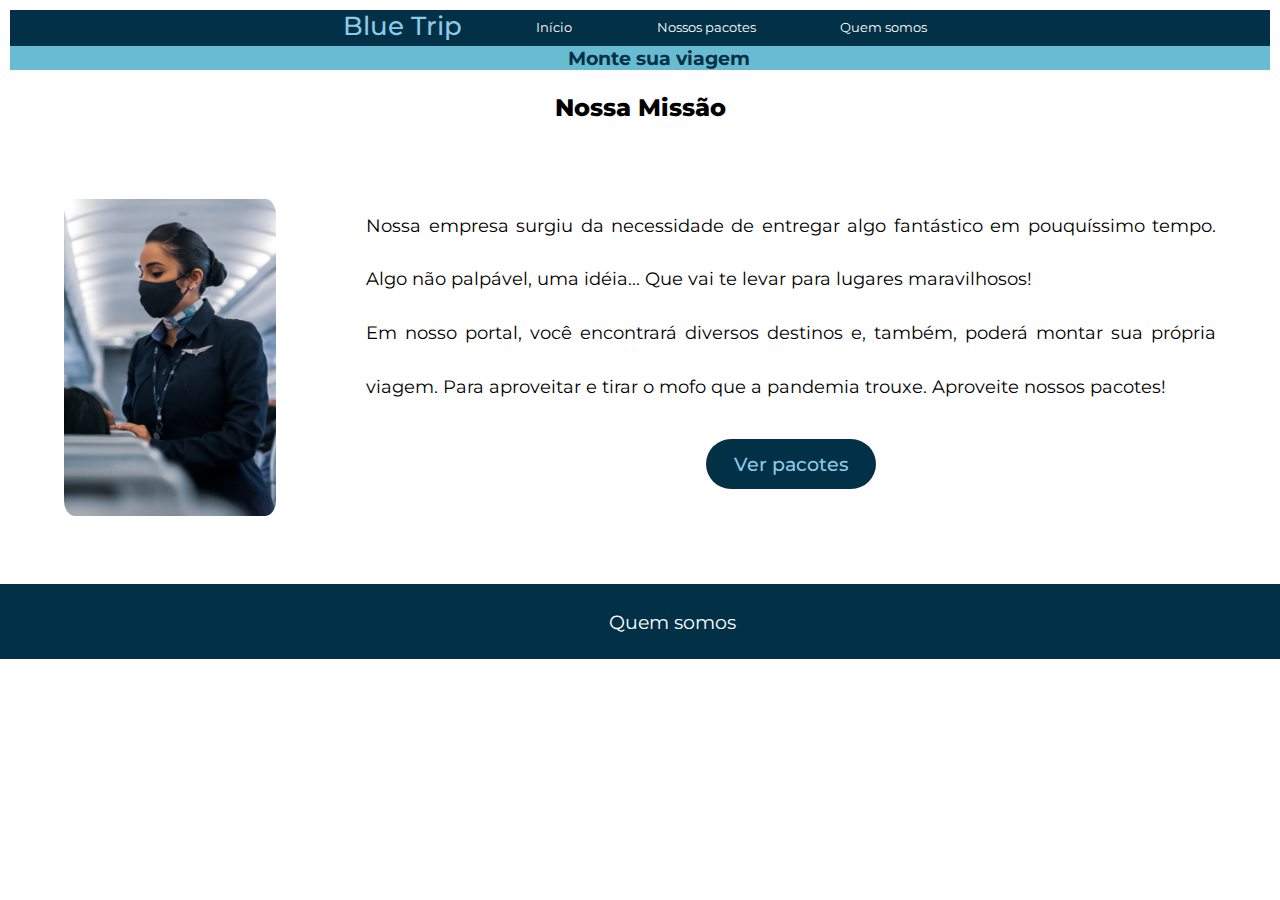
<file: templates/missao.html>
<!DOCTYPE html>
<html lang="pt-BR">

<head>
    <meta charset="UTF-8">
    <meta http-equiv="X-UA-Compatible" content="IE=edge">
    <meta name="viewport" content="width=device-width, initial-scale=1.0">
    <link rel="stylesheet" href="../static/css/style_missao.css">
    <link rel="stylesheet" href="https://stackpath.bootstrapcdn.com/font-awesome/4.7.0/css/font-awesome.min.css">
    <title>Nossa Missão</title>
</head>

<body>
    <nav>
        <ul>
            <h2>Blue Trip</h2>
            <li><a href="/index">Início</a></li>
            <li><a href="/pacotes">Nossos pacotes</a></li>
            <li><a href="/perfil">Quem somos</a></li>
        </ul>
        <div>
            <li> <a href="">Monte sua viagem </a></li>
        </div>
    </nav>

    
    <header>
        <div>
            <h2>Nossa Missão</h2>
        </div>
    </header>


    <section>

        <div id="imagem">
            <img src="../static/img/comissaria_vertical.jpg" alt="">
        </div>

        <div>
            <p> Nossa empresa surgiu da necessidade de entregar algo fantástico em pouquíssimo tempo. Algo não palpável, uma idéia... Que vai te levar para lugares maravilhosos! </p>
            <p>Em nosso portal, você encontrará diversos destinos e, também, poderá montar sua própria viagem. Para aproveitar e tirar o mofo que a pandemia trouxe. Aproveite nossos pacotes!</p>

        <div id="button">
            <a href="./pacotes.html"> <button>Ver pacotes</button> </a>
        </div>

        </div>

    </section>

</body>
<footer>
    <ul>
        <li>
            <a href="perfil.html"> <h2></h2>Quem somos</h2> </a>

        </li>
    </ul>
</footer>


</html>
</file>
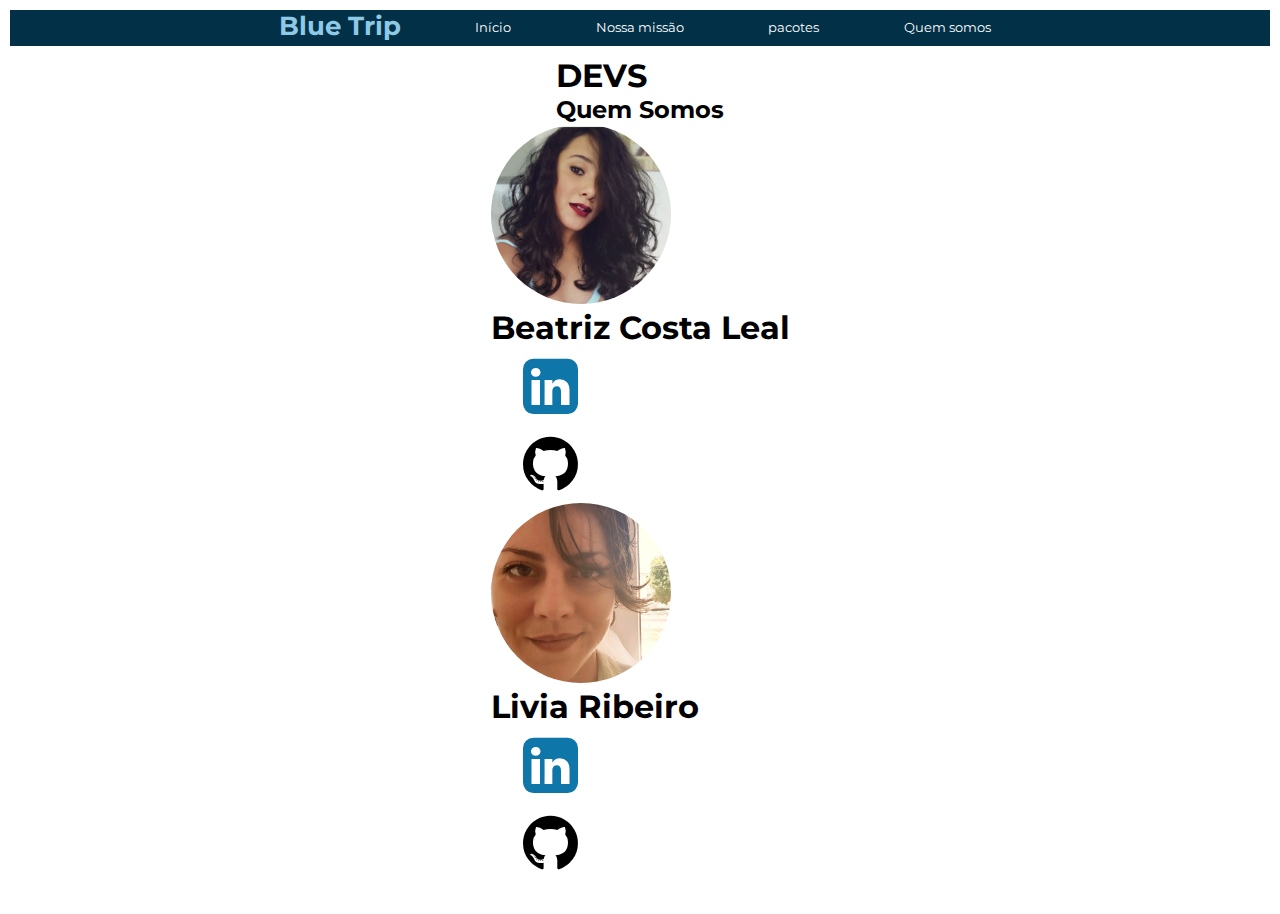
<file: templates/perfil.html>
<!DOCTYPE html>
<html lang="pt-br">
<head>
 <link rel="stylesheet" href="https://stackpath.bootstrapcdn.com/font-awesome/4.7.0/css/font-awesome.min.css">

    <meta charset="UTF-8">
    <meta http-equiv="X-UA-Compatible" content="IE=edge">
    <meta name="viewport" content="width=device-width, initial-scale=1.0">
    <link rel="stylesheet" href="../static/css/style_perfil.css">
    <title>Quem somos</title>
</head>
<body>
    <nav>
        <ul>
            <h2>Blue Trip</h2>
            <li><a href="/">Início</a></li>
            <li><a href="/missao">Nossa missão</a></li>
            <li><a href="/pacotes">pacotes</a></li>
            <li><a href="/perfil">Quem somos</a></li>
        </ul>
    </nav>
<section>
    <div id= "title">
    <h1> DEVS</h1>
 <h2>Quem Somos</h2>
</div>
</section>

<section id = perfis>
    <div>
      <img src="../static/img/Beatriz (1).jpg"  width="120" height="120">
      <h1>Beatriz Costa Leal</h1>
    </div>
<div id= "linkedin"><a href="https://www.linkedin.com/in/beatriz-costa-leal-2822a0126/" target="_blank"><i class="fa fa-linkedin-square" aria-hidden="true"></i></a></div>

<div id= "github"><a href="https://github.com/BeatrizCoder"target="_blank"><i class="fa fa-github" aria-hidden="true"></i></a></div>

<div>
    <img src="../static/img/Livia.jpg" width="120" height="120">
    <h1>Livia Ribeiro</h1>
  </div>
  <div id= "linkedin"><a href="https://www.linkedin.com/in/liviaribeiros/" target="_blank"><i class="fa fa-linkedin-square" aria-hidden="true"></i></a></div>

<div id= "github"><a href="https://github.com/ribeirolivia"target="_blank"><i class="fa fa-github" aria-hidden="true"></i></a></div>
</section>
</div>

</body>
</html>
</file>
<file: static/css/style_missao.css>
@import url('https://fonts.googleapis.com/css2?family=Montserrat:wght@100;200;300;400;500;600;700;800;900&display=swap');


* {
    margin: 0;
    padding: 0;
    font-family: 'Montserrat', sans-serif;
}

nav{
    padding: .8vw;
    position: relative;
}
nav ul{
    background-color: #023047;
    list-style: none;
    display: flex; 
    justify-content: center;
    
}
nav ul h2{
    color: #8ecae6;
    font-size: 2vw;
    font-weight: 500;
}
nav ul li{
    padding: .8vw; 
    margin-left: 5vw;
    justify-content: center;
    color: #fff;
    font-size: 1vw;
}
nav ul li a{
    text-decoration: none;
    color: #fff;
} 
nav div{
    background-color: #219dbcaf;
    width: 100%;
    list-style: none;
}
nav div li{
    justify-content: center;
    display: flex;
    margin-left: 3vw;
    font-size: 1.5vw;
    font-weight: 700;
}
nav div li a{
    text-decoration: none;
    color: #023047;
}

/* ------------------------ */

header div h2{
    font-size: 2.5;
    font-weight: 800;
    text-align: center;
    padding: 1vw;
}

section {
    display: flex; 
    justify-content: center;   
    padding: 5vw;
}

section div#imagem{
    width: 50%;
}
section div img{
    width: 70%;
    border-radius: 5%;
}
section div p{
    font-size: 1.4vw;
    text-align: justify;
    color: black;
    line-height: 4.2vw;
}

section div#button a button{
    border: 1px;
    background-color: #023047;
    color:#8ecae6;
    padding: 1vw;
    font-size: 1.5vw;
    font-weight: 500;
    border-radius: 5vw;
    display: block;
    margin: auto;
    margin-top: 2vw;
    cursor: pointer;
    width: 20%;
}

section div#button a{
    text-decoration: none;
    text-align: end;
}

footer{
    padding:auto;
    position: relative;
    width: 100%;

}

footer ul li{
    background-color: #023047;
    width: 100%;
    list-style: none;
    display: flex; 
    justify-content: center;
}

footer ul li a{
    padding: 2vw; 
    margin-left: 5vw;
    justify-content: center;
    color: #fff;
    font-size: 1.5vw;
    text-decoration: none;
}

/*scrollbar*/
::-webkit-scrollbar {
    width: 10px;
  }
::-webkit-scrollbar-track {
    background: #f1f1f1;
  }
::-webkit-scrollbar-thumb {
    background: #023047;
  }
::-webkit-scrollbar-thumb:hover {
    background: #219dbcc0;
  }
</file>
<file: static/css/style_perfil.css>
@import url('https://fonts.googleapis.com/css2?family=Montserrat:ital,wght@0,100;0,200;0,300;0,400;1,100;1,500&display=swap');

*{margin: 0; padding:0; box-sizing:border-box;}

body {
    display: grid;
    place-items: center;  
}
section div#item-wrapper {
    width: 100%;
}
section div#item-wrapper div#item{
    display: flex; 
    overflow-x: auto;
    scroll-snap-type: x mandatory; 
    -webkit-overflow-scrolling: touch; 
    scroll-behavior: smooth; 
}
.item{
    flex: none; 
    width: 100%;
    height: 700px;
    scroll-snap-align: start; 
    pointer-events: none;
}
section div#item-wrapper div#item img{
    
    width: 100%;
    height: 100%;
    object-fit: cover; 
}
/*html*/
* {
    margin: 0;
    padding: 0;
    font-family: 'Montserrat', sans-serif;
}

nav{
    padding: .8vw;
    position: relative;
    width: 100%;
}
nav ul{
    background-color: #023047;
    list-style: none;
    display: flex; 
    justify-content: center;
    
}
nav ul h2{
    color: #8ecae6;
    font-size: 2vw;
}
nav ul li{
    padding: .8vw; 
    margin-left: 5vw;
    justify-content: center;
    color: #fff;
    font-size: 1vw;
}
nav ul li a{
    text-decoration: none;
    color: #fff;
} 
nav div{
    background-color: #219dbcaf;
    width: 100%;
    list-style: none;
}
nav div li{
    justify-content: center;
    display: flex;
    margin-left: 3vw;
    font-size: 1.5vw;
    font-weight: 700;
}
nav div li a{
    text-decoration: none;
    color: #023047;
}

section div#title h1 h2{
text-align: center; 
justify-content: center; 
align-items: center; 

}

section#perfis div img {
width: 180px;
height: 180px; ;
border-radius: 50%;
margin: auto;
justify-content: left;
align-items: left;
left: 90px;
    
 }
section#perfis div#linkedin a{
width: 10px;
text-decoration: none;
color:#0e76a8; 
font-size: 4rem;
padding: 2rem;
transition: all .4s ease-out

 }
section#perfis div#github a{
width: 10px;
text-decoration: none; 
color:black;
font-size: 4rem;
padding: 2rem;
transition: all .4s ease-out  

 }
</file>
